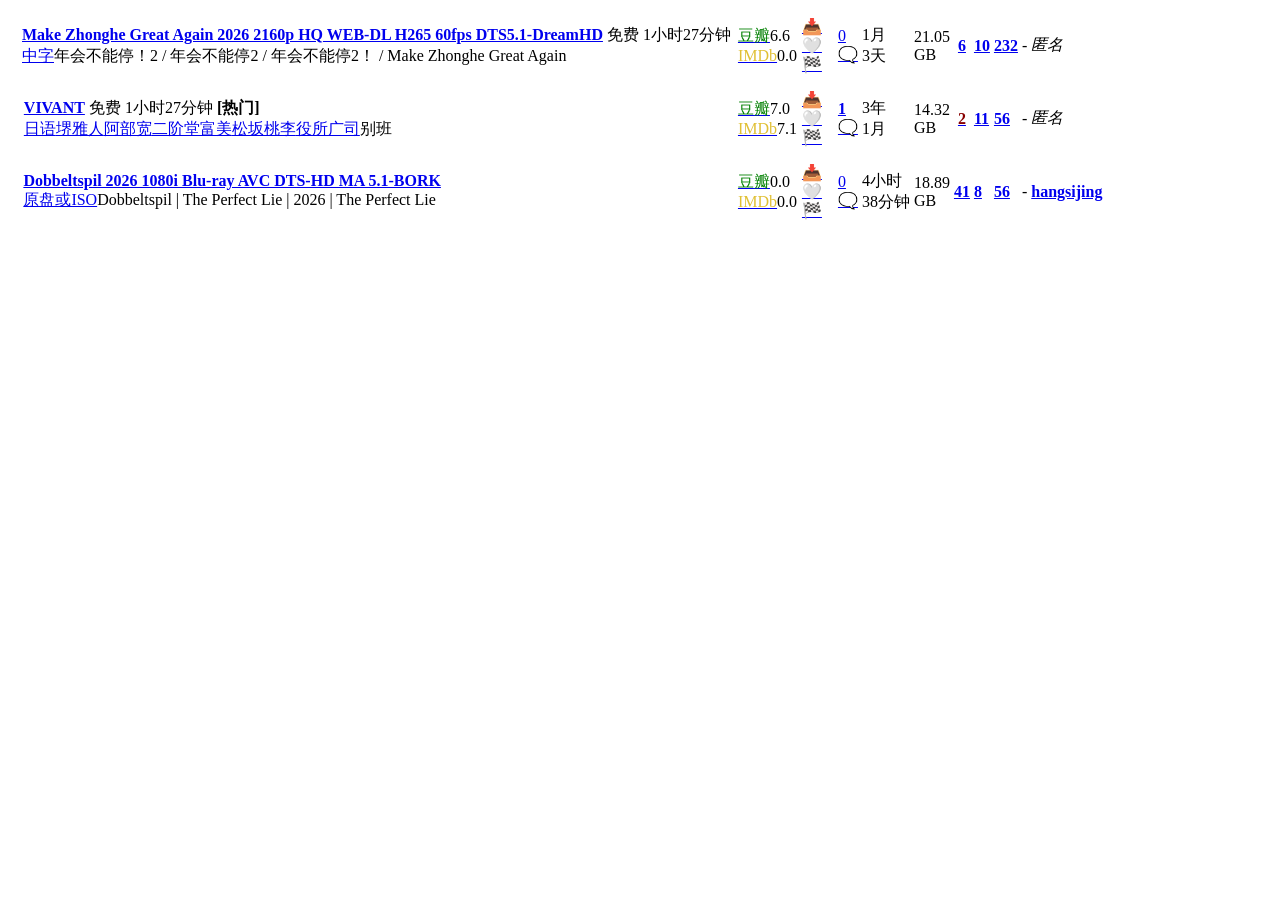
<file: tests/fixtures/pttime_real.html>
<html><body><table id="torrenttable" class="torrents"><tr data="127120">
<td class="rowfollow" valign="middle"><a class="dib" href="?cat=401"><span class="category dib c_movies" title="Movies(电影、电影短片(不含动漫))"></span></a></td>
<td class="rowfollow" align="left"><table class="torrentname" width="100%"><tr><td class="torrentimg image-cell on_show">
    <div class="loader"></div>
    <img class="lazy-image" data-src="/public/douban/36850814.webp" style="cursor: zoom-in; display: none;" height="52" min-width="30" data-timeout="15000" onerror="handleLazyImageError(this)" onload="handleLazyImageLoad(this)" onclick="showmenu(this,'tid_127120','/public/douban/36850814.webp');">
</td>
<td class="embedded"><a title="Make Zhonghe Great Again 2026 2160p HQ WEB-DL H265 60fps DTS5.1-DreamHD" target="_blank" class="torrentname_title" href="details.php?id=127120&amp;hit=1"><b title="Make Zhonghe Great Again 2026 2160p HQ WEB-DL H265 60fps DTS5.1-DreamHD-127120">Make Zhonghe Great Again 2026 2160p HQ WEB-DL H265 60fps DTS5.1-DreamHD</b></a> <font class="promotion free">免费</font> <span title="2026-10-26 18:46:52">1小时27分钟</span><br><a class="dib cp" href="/torrents.php?tags=zz"><span class="tags zz">中字</span></a><font title="年会不能停！2 / 年会不能停2 / 年会不能停2！ / Make Zhonghe Great Again">年会不能停！2 / 年会不能停2 / 年会不能停2！ / Make Zhonghe Great Again</font></td><td width="96" class="embedded" style="text-align: right; " valign="middle"><table><tr><td class="embedded" width="60"><div class="tar"><a title="查看豆瓣详情" target="_blank" href="http://movie.douban.com/subject/36850814/"><font color="green">豆瓣</font></a><span title="豆瓣id:36850814">6.6</span><br><a title="查看IMDb详情" target="_blank" href="https://www.imdb.com/title/tt38035813"><font color="#E0C035">IMDb</font></a><span title="IMDb:tt38035813">0.0</span></div></td><td class="embedded"><a href="download.php?id=127120&amp;passkey=TESTPASSKEY&amp;uid=112016" title="点击下载该种子">📥</a><br><a id="bookmark127120" href="javascript:%20bookmark(127120);" title="收藏资源">🤍</a><a id="myrss127120" href="javascript:%20myrss(127120);" title="加入RSS">🏁</a></td></tr></table>
</td>
</tr></table></td><td class="rowfollow dn" style="display:none">0</td><td class="rowfollow"><a id="comment_link_127120" class="fc8 cp" title="弹出评论" href="details.php?id=127120&amp;hit=1&amp;cmtpage=1#startcomments" onclick="return comment_box_open(127120);">0<br>🗨️</a></td><td class="rowfollow"><span title="2026-09-23 00:11:18">1月<br>3天</span></td><td class="rowfollow">21.05<br>GB</td><td class="rowfollow" align="center"><b><a href="details.php?id=127120&amp;hit=1&amp;dllist=1#seeders">6</a></b></td>
<td class="rowfollow"><b><a href="details.php?id=127120&amp;hit=1&amp;dllist=1#leechers">10</a></b></td>
<td class="rowfollow"><a href="viewsnatches.php?id=127120"><b>232</b></a></td>
<td class="rowfollow">-</td><td class="rowfollow"><i>匿名</i></td>
<td class="rowfollow"></td>
</tr>
<tr data="56688">
<td class="rowfollow" valign="middle"><a class="dib" href="?cat=402"><span class="category dib c_tvseries" title="TV Series(连续剧、连续短剧)"></span></a></td>
<td class="rowfollow" align="left"><table class="torrentname" width="100%"><tr><td class="torrentimg image-cell on_show">
    <div class="loader"></div>
    <img class="lazy-image" data-src="/attachments/202309/20230921102937ee90a70bfc3c9ef1db0a7b49ec7909e0.jpg" style="cursor: zoom-in; display: none;" height="52" min-width="30" data-timeout="15000" onerror="handleLazyImageError(this)" onload="handleLazyImageLoad(this)" onclick="showmenu(this,'tid_56688','/attachments/202309/20230921102937ee90a70bfc3c9ef1db0a7b49ec7909e0.jpg');">
</td>
<td class="embedded"><a title="VIVANT" target="_blank" class="torrentname_title" href="details.php?id=56688&amp;hit=1"><b title="VIVANT-56688">VIVANT</b></a> <font class="promotion free">免费</font> <span title="2026-10-26 18:46:52">1小时27分钟</span> <b>[<font class="hot">热门</font>]</b><br><a class="dib cp" href="/torrents.php?tags=ry"><span class="tags ry">日语</span></a><a class="dib cp" href="/torrents.php?actor=%E5%A0%BA%E9%9B%85%E4%BA%BA"><span class="tags">堺雅人</span></a><a class="dib cp" href="/torrents.php?actor=%E9%98%BF%E9%83%A8%E5%AE%BD"><span class="tags">阿部宽</span></a><a class="dib cp" href="/torrents.php?actor=%E4%BA%8C%E9%98%B6%E5%A0%82%E5%AF%8C%E7%BE%8E"><span class="tags">二阶堂富美</span></a><a class="dib cp" href="/torrents.php?actor=%E6%9D%BE%E5%9D%82%E6%A1%83%E6%9D%8E"><span class="tags">松坂桃李</span></a><a class="dib cp" href="/torrents.php?actor=%E5%BD%B9%E6%89%80%E5%B9%BF%E5%8F%B8"><span class="tags">役所广司</span></a><font title="别班">别班</font></td><td width="96" class="embedded" style="text-align: right; " valign="middle"><table><tr><td class="embedded" width="60"><div class="tar"><a title="查看豆瓣详情" target="_blank" href="http://movie.douban.com/subject/36212784/"><font color="green">豆瓣</font></a><span title="豆瓣id:36212784">7.0</span><br><a title="查看IMDb详情" target="_blank" href="https://www.imdb.com/title/tt28314144"><font color="#E0C035">IMDb</font></a><span title="IMDb:tt28314144">7.1</span></div></td><td class="embedded"><a href="download.php?id=56688&amp;passkey=TESTPASSKEY&amp;uid=112016" title="点击下载该种子">📥</a><br><a id="bookmark56688" href="javascript:%20bookmark(56688);" title="收藏资源">🤍</a><a id="myrss56688" href="javascript:%20myrss(56688);" title="加入RSS">🏁</a></td></tr></table>
</td>
</tr></table></td><td class="rowfollow dn" style="display:none">0</td><td class="rowfollow"><b><a id="comment_link_56688" class="fcb cp" title="弹出评论" href="details.php?id=56688&amp;hit=1&amp;cmtpage=1#startcomments" onclick="return comment_box_open(56688);">1<br>🗨️</a></b></td><td class="rowfollow"><span title="2023-09-21 08:23:37">3年<br>1月</span></td><td class="rowfollow">14.32<br>GB</td><td class="rowfollow" align="center"><b><a href="details.php?id=56688&amp;hit=1&amp;dllist=1#seeders"><font color="#880000">2</font></a></b></td>
<td class="rowfollow"><b><a href="details.php?id=56688&amp;hit=1&amp;dllist=1#leechers">11</a></b></td>
<td class="rowfollow"><a href="viewsnatches.php?id=56688"><b>56</b></a></td>
<td class="rowfollow">-</td><td class="rowfollow"><i>匿名</i></td>
<td class="rowfollow"></td>
</tr>
<tr data="128635">
<td class="rowfollow" valign="middle"><a class="dib" href="?cat=401"><span class="category dib c_movies" title="Movies(电影、电影短片(不含动漫))"></span></a></td>
<td class="rowfollow" align="left"><table class="torrentname" width="100%"><tr><td class="torrentimg image-cell on_show">
    <div class="loader"></div>
    <img class="lazy-image" data-src="/public/douban/37560416.webp" style="cursor: zoom-in; display: none;" height="52" min-width="30" data-timeout="15000" onerror="handleLazyImageError(this)" onload="handleLazyImageLoad(this)" onclick="showmenu(this,'tid_128635','/public/douban/37560416.webp');">
</td>
<td class="embedded"><a title="Dobbeltspil 2026 1080i Blu-ray AVC DTS-HD MA 5.1-BORK" target="_blank" class="torrentname_title" href="details.php?id=128635&amp;hit=1"><b title="Dobbeltspil 2026 1080i Blu-ray AVC DTS-HD MA 5.1-BORK-128635">Dobbeltspil 2026 1080i Blu-ray AVC DTS-HD MA 5.1-BORK</b></a> <br><a class="dib cp" href="/torrents.php?tags=dwj"><span class="tags dwj">原盘或ISO</span></a><font title="Dobbeltspil | The Perfect Lie | 2026 | The Perfect Lie">Dobbeltspil | The Perfect Lie | 2026 | The Perfect Lie</font></td><td width="96" class="embedded" style="text-align: right; " valign="middle"><table><tr><td class="embedded" width="60"><div class="tar"><a title="查看豆瓣详情" target="_blank" href="http://movie.douban.com/subject/37560416/"><font color="green">豆瓣</font></a><span title="豆瓣id:37560416">0.0</span><br><a title="查看IMDb详情" target="_blank" href="https://www.imdb.com/title/tt38552353"><font color="#E0C035">IMDb</font></a><span title="IMDb:tt38552353">0.0</span></div></td><td class="embedded"><a href="download.php?id=128635&amp;passkey=TESTPASSKEY&amp;uid=112016" title="点击下载该种子">📥</a><br><a id="bookmark128635" href="javascript:%20bookmark(128635);" title="收藏资源">🤍</a><a id="myrss128635" href="javascript:%20myrss(128635);" title="加入RSS">🏁</a></td></tr></table>
</td>
</tr></table></td><td class="rowfollow dn" style="display:none">0</td><td class="rowfollow"><a id="comment_link_128635" class="fc8 cp" title="弹出评论" href="details.php?id=128635&amp;hit=1&amp;cmtpage=1#startcomments" onclick="return comment_box_open(128635);">0<br>🗨️</a></td><td class="rowfollow"><span title="2026-10-26 12:41:20">4小时<br>38分钟</span></td><td class="rowfollow">18.89<br>GB</td><td class="rowfollow" align="center"><b><a href="details.php?id=128635&amp;hit=1&amp;dllist=1#seeders">41</a></b></td>
<td class="rowfollow"><b><a href="details.php?id=128635&amp;hit=1&amp;dllist=1#leechers">8</a></b></td>
<td class="rowfollow"><a href="viewsnatches.php?id=128635"><b>56</b></a></td>
<td class="rowfollow">-</td><td class="rowfollow"><a href="userdetails.php?id=22976" class="EliteUser_Name"><b>hangsijing</b></a></td>
<td class="rowfollow"></td>
</tr>
</table></body></html>
</file>
